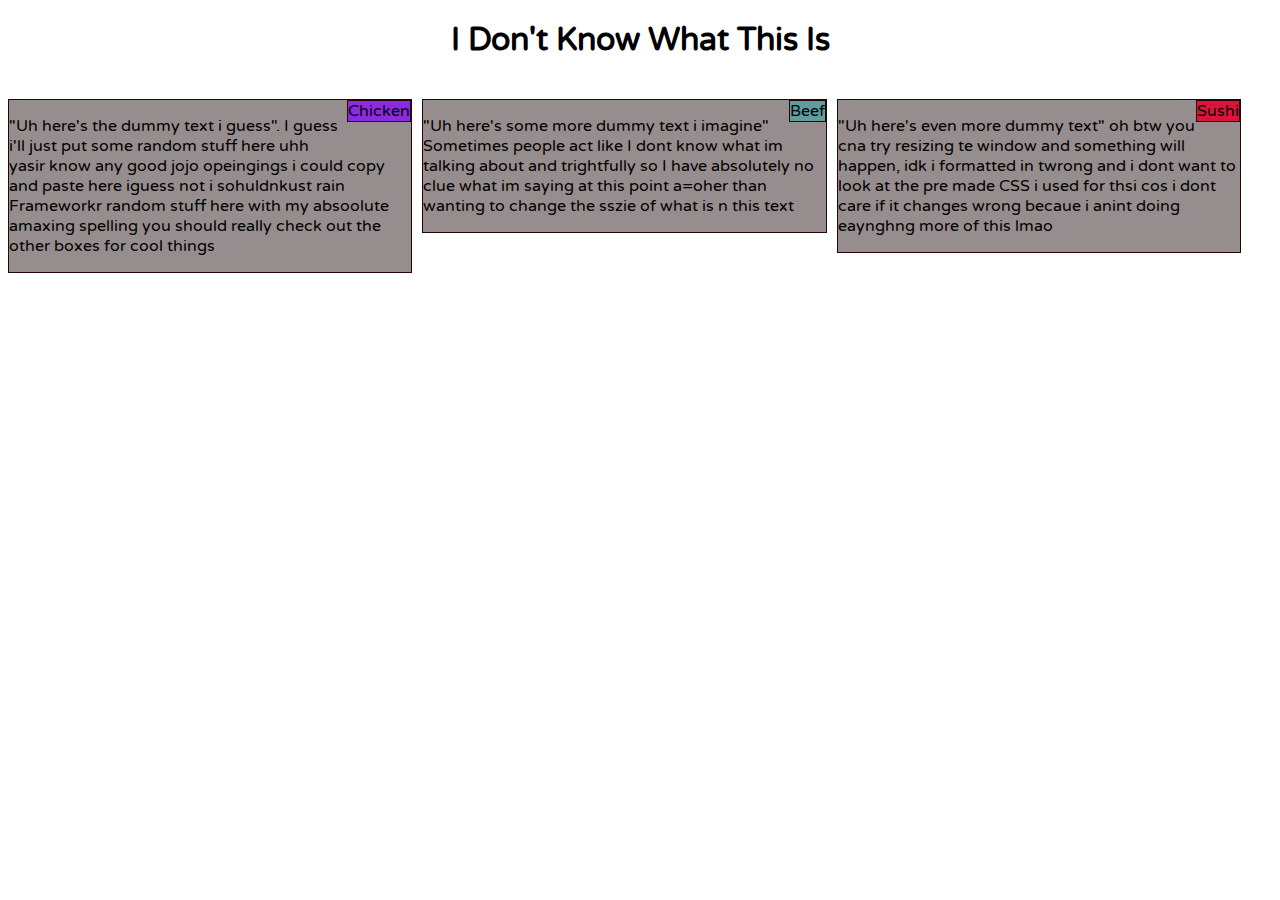
<file: Module 2 Code/index.html>
<!DOCTYPE html>
<html lang="en">
<head>
    <meta charset="UTF-8">
    <meta http-equiv="X-UA-Compatible" content="IE=edge">
    <meta name="viewport" content="width=device-width, initial-scale=1.0">
    <title>Document</title>
    <link rel="stylesheet" href="module2CSS.css">


</head>
<body>
    <h1>I Don't Know What This Is</h1>

 <section class="col-lg-4 col-md-6">
   <div class="p1">Chicken</div>
   <p>"Uh here's the dummy text i guess". I guess i'll just put some random stuff 
       here uhh yasir know any good jojo opeingings i could copy and paste here iguess 
       not i sohuldnkust rain Frameworkr random stuff here with my absoolute amaxing spelling you should really check out the 
       other boxes for cool things
  </p> 
 </section>

<section class="col-lg-4 col-md-6">
    <div class="p2">Beef</div>
    <p>"Uh here's some more dummy text i imagine"
        Sometimes people act like I dont know what im talking about and trightfully so 
        I have absolutely no clue what im saying at this point a=oher than wanting to change the 
        sszie of what is n this text
    </p>
</section>
<section class="col-lg-4 col-md-6">
    <div class="p3">Sushi</div>
    <p>"Uh here's even more dummy text" oh btw you cna try resizing te window and something will happen, idk i formatted in twrong and i dont want to 
        look at the pre made CSS i used for thsi cos i dont care if it changes wrong becaue i anint doing eaynghng more of this lmao

    </p>
</section>

</body>
</html>
</file>
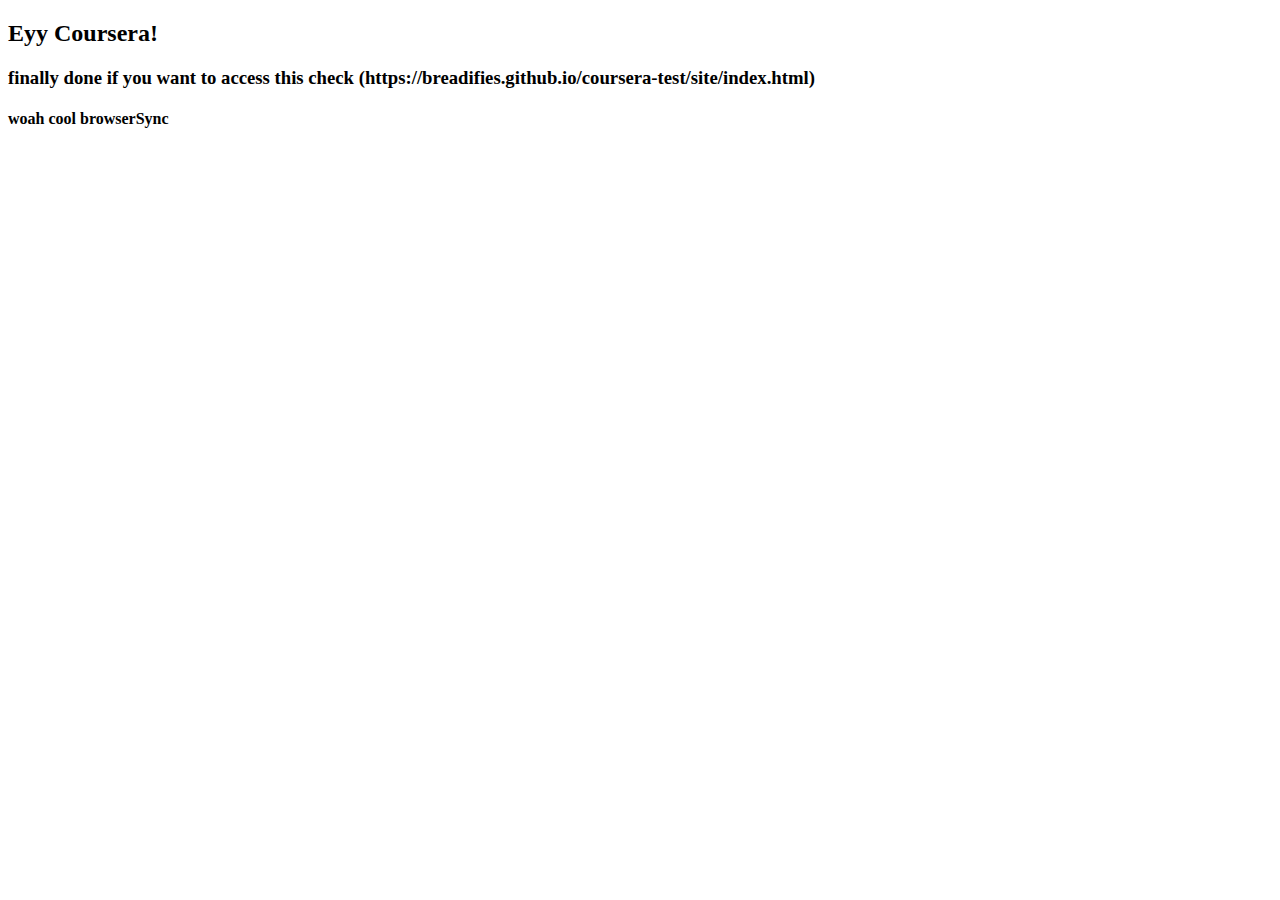
<file: site/index.html>
<!DOCTYPE html>
<html lang="en">
<head>
    <meta charset="UTF-8">
    <meta http-equiv="X-UA-Compatible" content="IE=edge">
    <meta name="viewport" content="width=device-width, initial-scale=1.0">
    <title>Heyo Coursera!</title>
</head>
<body>
 <h2>Eyy Coursera!</h2> 
 <h3>finally done if you want to access this check (https://breadifies.github.io/coursera-test/site/index.html) </h3>  
 <h4>woah cool browserSync</h4>
</body>
</html>
</file>
<file: Module 2 Code/module2CSS.css>
@import url("https://fonts.googleapis.com/css2?family=Varela+Round&display=swap");
* {
    box-sizing: border-box;
    font-family:Varela Round;
}
h1 {
    text-align: center;
    margin-bottom: 40px;
}
section{
    margin-bottom:10px;
    margin-right: 10px;
    background-color: rgb(150, 142, 142);
    height: 20%;
}

div{
    float:right;
    border: 1px solid rgb(39, 5, 5);
}

.p1 {
    background-color:blueviolet;
}

.p2 {
    background-color:cadetblue;
}

.p3 {
    background-color:crimson;
}
div {
    margin-bottom: 15px;
}

@media (min-width: 701px) {
    .col-lg-1, .col-lg-2, .col-lg-3, .col-lg-4, .col-lg-5, .col-lg-6, .col-lg-7, .col-lg-8, .col-lg-9, .col-lg-10, .col-lg-11, .col-lg-12 {
      float: left;
      border: 1px solid rgb(39, 5, 5);
    }
    .col-lg-1 {
      width: 8.33%;
    }
    .col-lg-2 {
      width: 16.66%;
    }
    .col-lg-3 {
      width: 25%;
    }
    .col-lg-4 {
      width: 32%;
    }
    .col-lg-5 {
      width: 41.66%;
    }
    .col-lg-6 {
      width: 50%;
    }
    .col-lg-7 {
      width: 58.33%;
    }
    .col-lg-8 {
      width: 66.66%;
    }
    .col-lg-9 {
      width: 74.99%;
    }
    .col-lg-10 {
      width: 83.33%;
    }
    .col-lg-11 {
      width: 91.66%;
    }
    .col-lg-12 {
      width: 100%;
    }
  }

  @media (min-width: 0px) and (max-width: 700px) {
    .col-md-1, .col-md-2, .col-md-3, .col-md-4, .col-md-5, .col-md-6, .col-md-7, .col-md-8, .col-md-9, .col-md-10, .col-md-11, .col-md-12 {
      float: left;
      border: 1px solid rgb(39, 5, 5);
    }
    .col-md-1 {
      width: 8.33%;
    }
    .col-md-2 {
      width: 16.66%;
    }
    .col-md-3 {
      width: 25%;
    }
    .col-md-4 {
      width: 33.33%;
    }
    .col-md-5 {
      width: 41.66%;
    }
    .col-md-6 {
      width: 48%;
    }
    .col-md-7 {
      width: 58.33%;
    }
    .col-md-8 {
      width: 66.66%;
    }
    .col-md-9 {
      width: 74.99%;
    }
    .col-md-10 {
      width: 83.33%;
    }
    .col-md-11 {
      width: 91.66%;
    }
    .col-md-12 {
      width: 100%;
    }
  }
</file>
